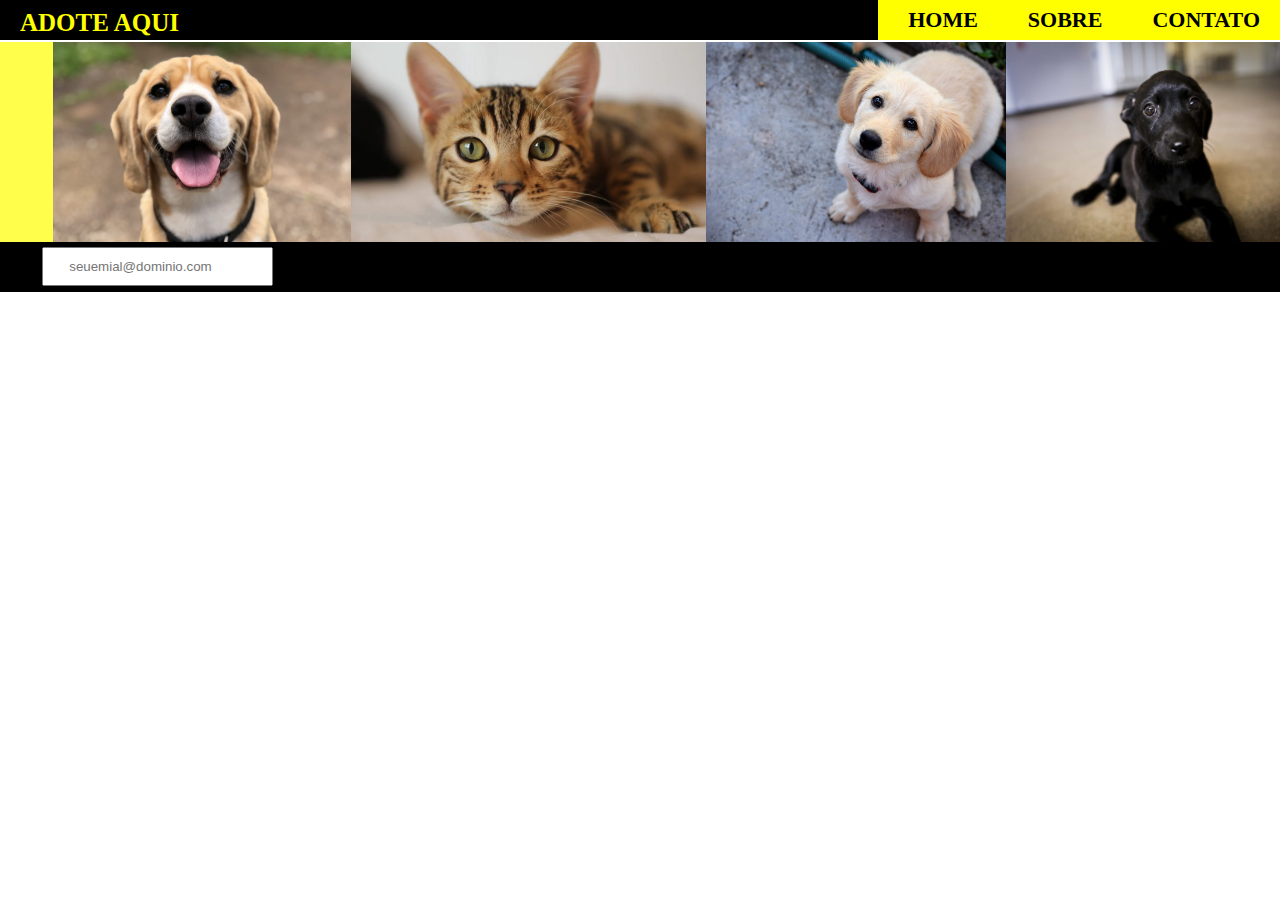
<file: index.html>
<!DOCTYPE html>
<html lang="en">
<head>
    <meta charset="UTF-8">
    <meta http-equiv="X-UA-Compatible" content="IE=edge">
    <meta name="viewport" content="width=device-width, initial-scale=1.0">
    <title>Ong Animais</title>
    <link rel="stylesheet" href="index.css">
</head>
<body>
    <header>

                <div class="cabeçalho">
                    <h1><a href="Adote.html">Adote Aqui</a></h1>
                    <div class="second">
                    <nav class = "navegador">
                         <spam><a href="home.html">Home</a></spam>
                         <spam><a href="https://www.sobre.html">Sobre</a></spam>
                         <spam><a href="contatos.html">Contato</a></spam>
                    </nav>
                    </div>
                </div>
    </header>

    <main>
        <div class="imagem">
            <img src="Pasta Imagens/animais-com-sindrome-de-down.jpg" alt="CÃO">
            <img src="Pasta Imagens/cirurgia-em-animais-pet-1280x720.jpg" alt="GATO">
            <img src="Pasta Imagens/dog-2570398_960_720.jpg" alt="CÃO2">
            <img src="Pasta Imagens/img20210730101911282-768x512.jpg"alt="CÃO3">
        </div>
    </main>
    <footer>
        <form>
            <label for="email">Email</label>
            <input type="email" id="email" required placeholder="seuemial@dominio.com">
        </form>

    </footer>
    
</body>
</html>
</file>
<file: index.css>
*{margin: 0;
    padding: 0;
    box-sizing: border-box;
}
.cabeçalho{
    display:flex;
    width: 100%;
    align-items: center;
    justify-content: space-between;
    background-color: black;    
}

h1 a {text-decoration: none;color: yellow;
    font-weight: bold;
    font-size: 25px;
    text-transform: uppercase;
    margin: 0 0 15px 20px;
    align-items: center;
    }

.navegador{
display: flex;
justify-content: space-between;
flex-grow: 6;
height: 40px;
background-color:yellow;
align-items: center;
}

.navegador a{text-transform: uppercase;
    color: #000000;
    font-weight: bold;
    font-size: 22px;
    text-decoration: none;
    margin: 0px 20px 0px 30px;
    }

main{background-color: rgba(255, 255, 0, 0.705);
    height: 200px;}
.imagem {
display: flex;
width:200px;height: 200px;
justify-content: space-between;
flex-grow: 6;
margin: 2px 0 0 53px;
}
footer{background-color: black;height: 50px;
align-items: center;
}
form input, form textarea{
    margin: 5px 0 10px;
    padding: 10px 25px;
    }
.h1:hover{background-color: brown;}
</file>
